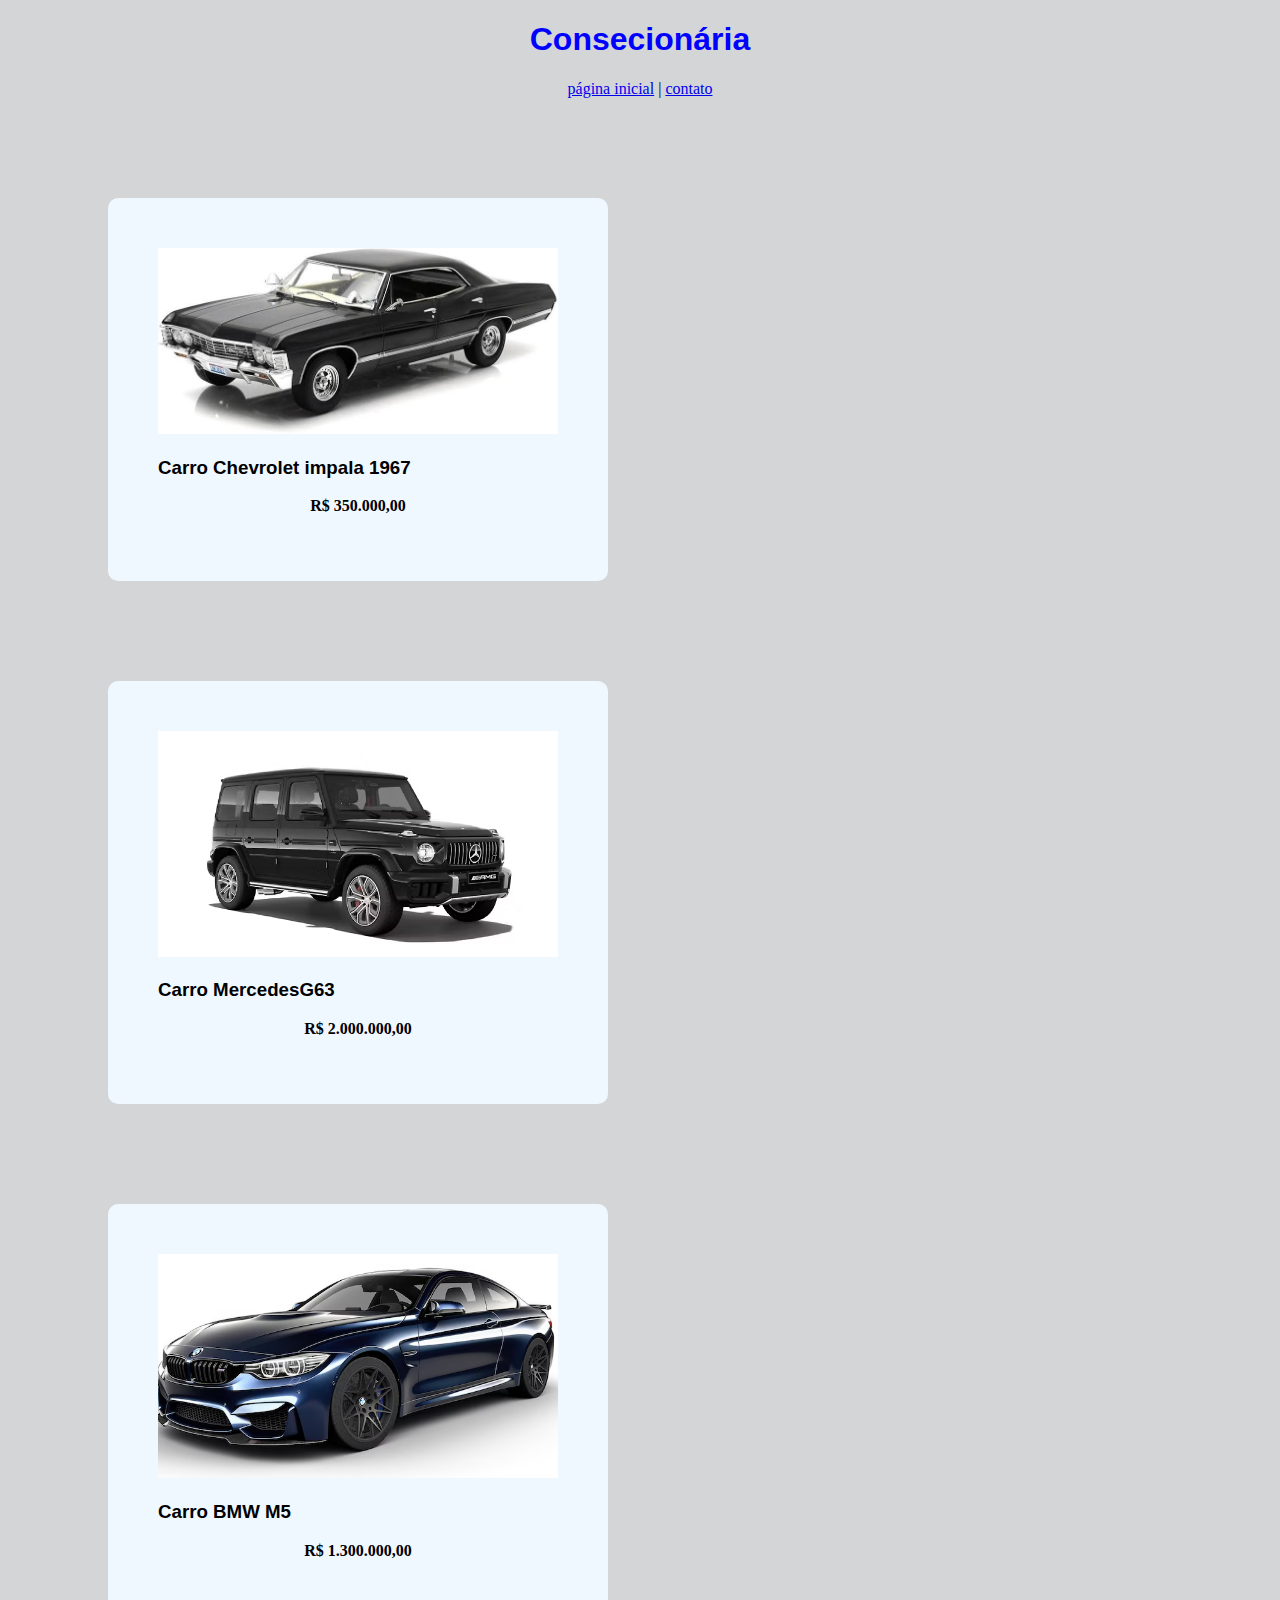
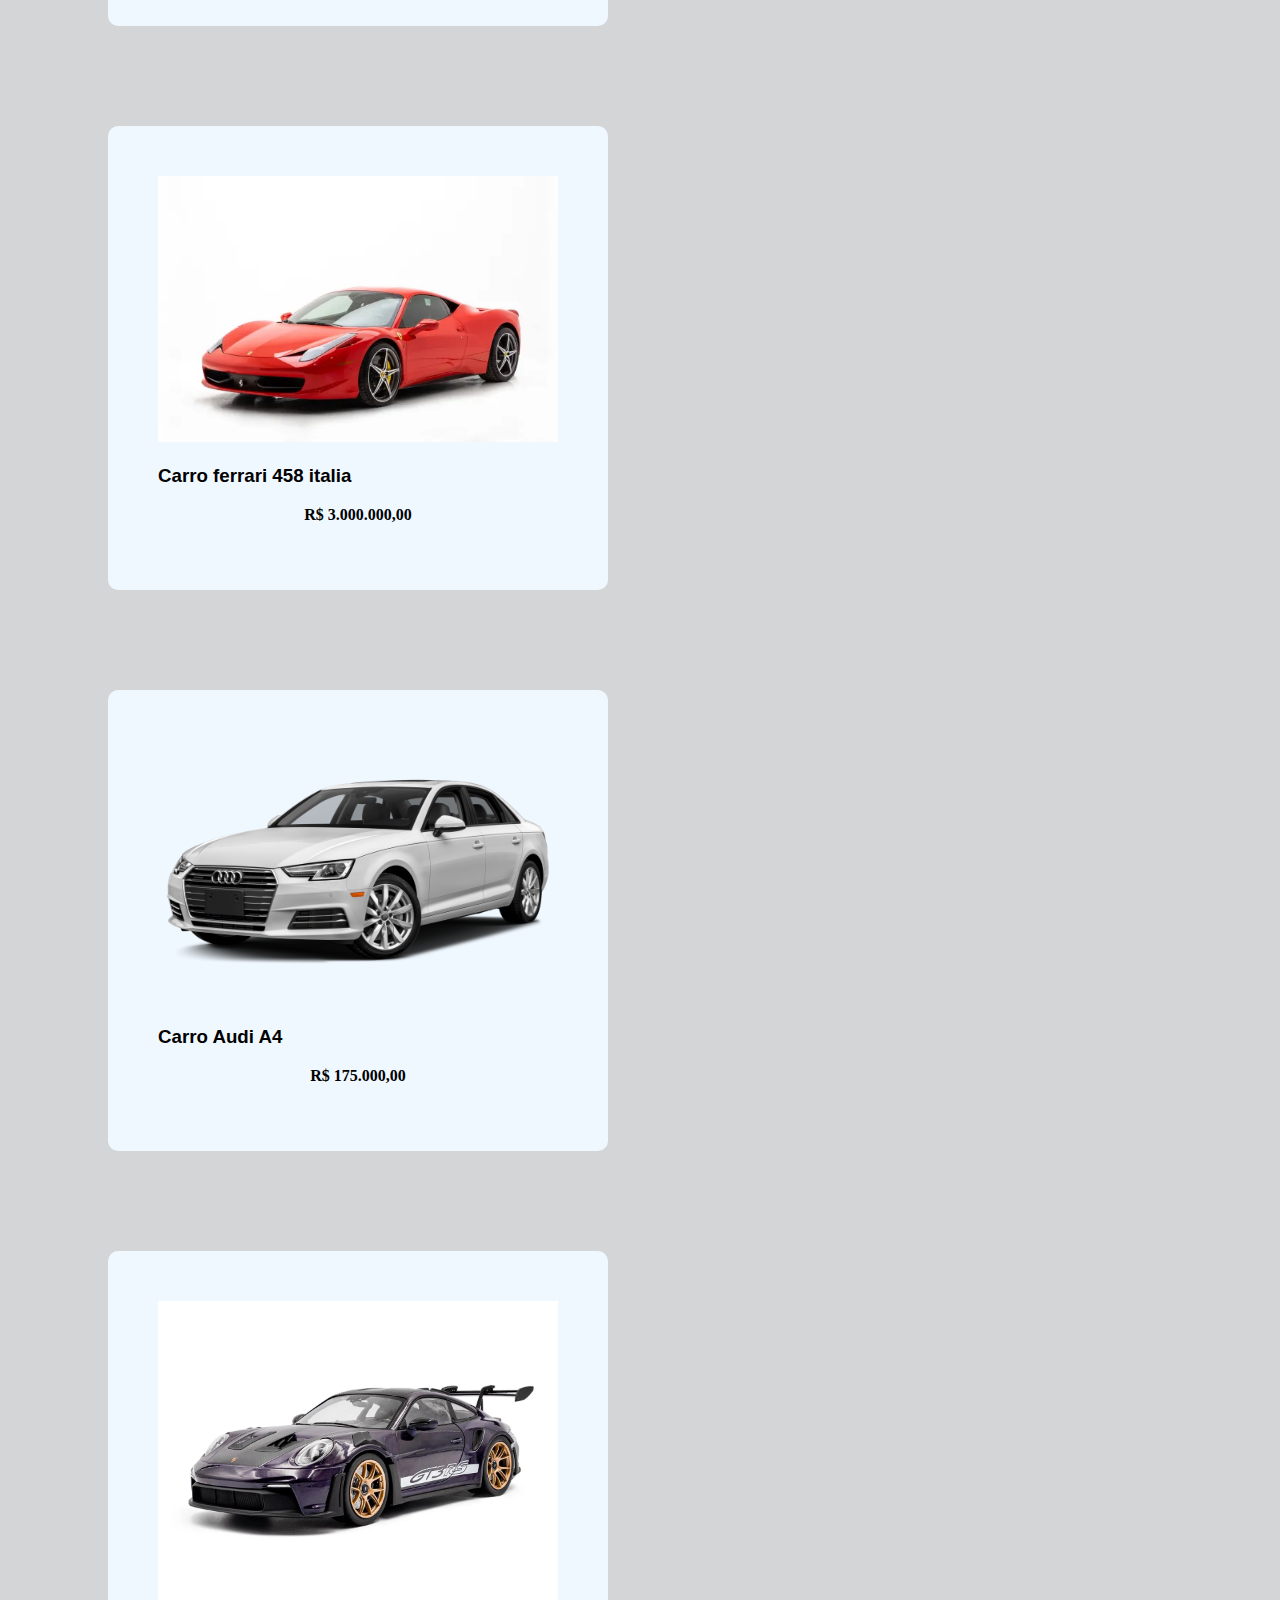
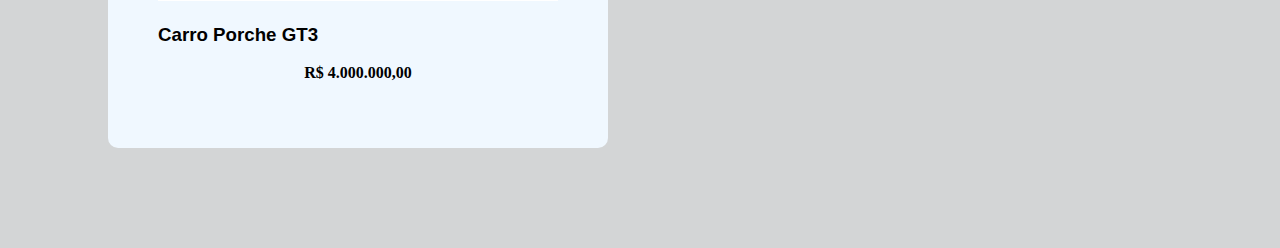
<file: index.html>
<!DOCTYPE html>
<html lang="pt-br">
<head>
    <meta charset="UTF-8">
    <meta name="viewport" content="width=device-width, initial-scale=1.0">
    <title>consecionária</title>
    <link rel="stylesheet" href="./style.css"
</head>
<body>
    <header>
        <h1>Consecionária</h1>
     <p class="tefe">  <a href="index.html">página inicial</a> | <a href="contato.html"> contato</a></p>
    </header>
    <main>
        <section class="carro">
        <img src="./imagens/sg-11134202-7rffw-m3p9e01hii5k73.jfif" alt="carro_ chevrolet_impala_1967" width="400px">
        <h3>Carro Chevrolet impala 1967</h3>
        <p><strong>R$ 350.000,00</strong></p>
        </section>

        <section class="carro">
        <img src="./imagens/amg-g-class-exterior-right-front-three-quarter.avif " alt=" carro mercedes G63" width="400px">
        <h3>Carro MercedesG63</h3>
        <p><strong>R$ 2.000.000,00</strong></p>
        </section>
        
        <section class="carro">
        <img src="imagens/um-bmw-m5-azul-e-mostrado-na-frente-de-um-fundo-branco_915071-1984.jpg" alt="carro_bmw_m5" width="400px">
        <h3>Carro BMW M5</h3>
        <p> <strong> R$ 1.300.000,00 </strong></p>
        </section>

        <section class="carro">
        <img src="imagens/ferrari-458-italia-4-5-v8-gasolina-f1dct-wmimagem12393352913.webp" alt="carro_ferrari" width="400px">
        <h3>Carro ferrari 458 italia</h3>
        <p> <strong>R$ 3.000.000,00</strong></p>
    </section>

        <section class="carro">
        <img src="imagens/seguro-audi-a4.png" alt="carro_audi" width="400px">
        <h3>Carro Audi A4</h3>
        <p><strong>R$ 175.000,00</strong></p>
    </section>

    <section class="carro">
        <img src="imagens/s1812103--3--me1eixib31.webp" alt="carro_ porche_gt3" width="400px">
        <h3>Carro Porche GT3</h3>
        <p><strong>R$ 4.000.000,00</strong></p>


    </section>
    </main> 
</body>
</html>
</file>
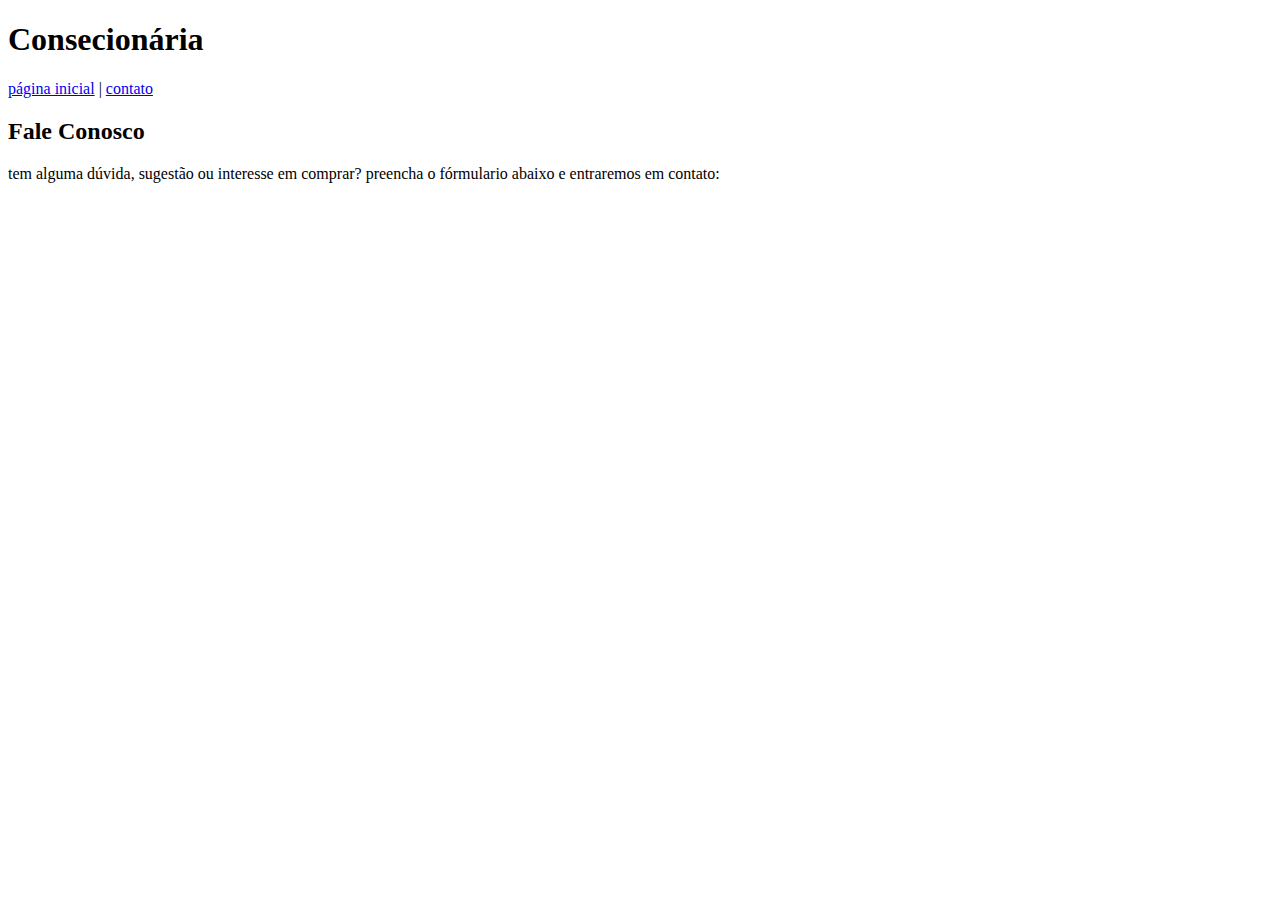
<file: contato.html>
<!DOCTYPE html>
<html lang="pt-br">
<head>
    <meta charset="UTF-8">
    <meta name="viewport" content="width=device-width, initial-scale=1.0">
    <title>Document</title>
</head>
<body>
    <header>
        <nav>
            <h1>Consecionária</h1>
     <p class="tefe">  <a href="index.html">página inicial</a> | <a href="contato.html"> contato</a></p>
        </nav>
    </header>
    <h2>Fale Conosco</h2>
    <p>tem alguma dúvida, sugestão ou interesse em comprar? preencha o fórmulario abaixo e  entraremos em contato: </p>
    <form action="" method="post">
        
    </form>
</body>
</html>
</file>
<file: style.css>
body{
    background-color: rgb(211, 213, 214);

}
h1{
    color: blue;
    font-family: 'Franklin Gothic Medium', 'Arial Narrow', Arial, sans-serif;
    text-align: center;
}

.tefe{
    text-align: center;
}

h3{
    color: black;
    font-family: 'Franklin Gothic Medium', 'Arial Narrow', Arial, sans-serif;
}
.carro{
    background-color: aliceblue;
    border-radius: 10px;
    margin: 100px;
    padding: 50px;
    width: 400px;
}
p{
    text-align: center;
}
</file>
